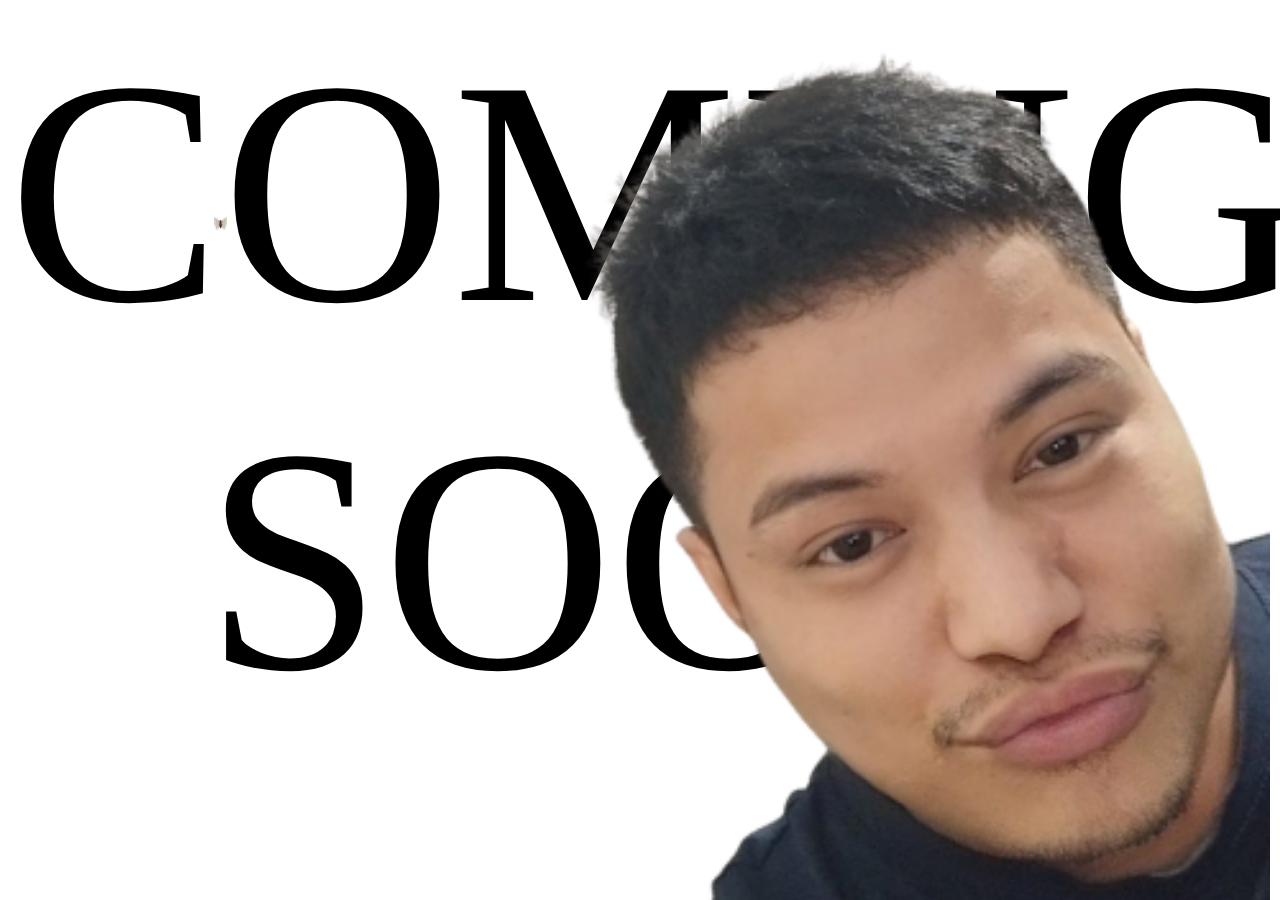
<file: index.html>
<!DOCTYPE html>
<html>
	<head>
		<meta http-equiv="refresh" content="3;url=https://www.facebook.com/profile.php?"> </meta>
	  <link rel="stylesheet" href="css/kinit.css">
	  <link rel="icon" href="kinit.png" type="images/gif" sizes="16x16">
	</head>
	<body>
	
	<center class="sintir">COMING SOON</CEnter>
	
	<img class="kinit" src="kinit.png" />
		<script type='text/javascript' src='bug-min.js'></script>
		<script type='text/javascript'>
			// default fruit fly bug:
			new BugController({
			});

			// default spiders:
			new SpiderController({
			});
		</script>
	</body>
</html>
</file>
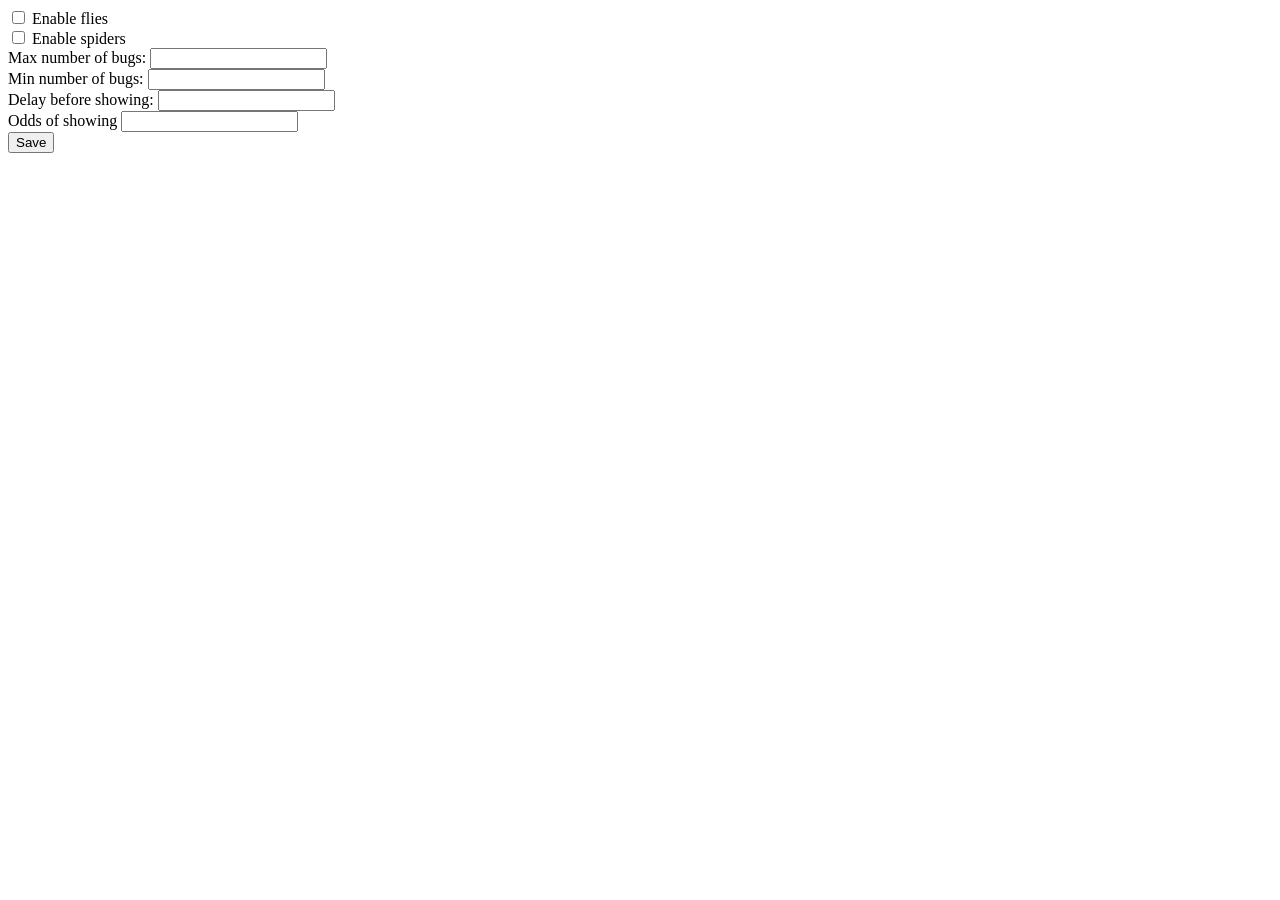
<file: chrome-extension/options.html>
<!DOCTYPE html>
<html>
<head><title>Bug Options</title></head>
<body>

<label>
  <input type="checkbox" id="bugs">
  Enable flies
</label>
<br/>
<label>
  <input type="checkbox" id="spiders">
  Enable spiders
</label>
<br/>
<label>Max number of bugs:
<input type='text' id='maxnum'>
</label>
<br/>
<label>Min number of bugs:
<input type='text' id='minnum'>
</label>
<br/>
<label>Delay before showing:
<input type='text' id='delay'>
</label>
<br/>
<label>Odds of showing
<input type='text' id='odds'>
</label>
<br/>
<div id="status"></div>
<button id="save">Save</button>

<script src="options.js"></script>
</body>
</html>
</file>
<file: css/kinit.css>
@import url('https://fonts.googleapis.com/css2?family=Poppins:wght@200;300;400;500;600;700;800;900&display=swap');
:root {
--green: #27ae60;
--black: #192a56;
--light-color: #666;
--box-shadow: 0 .5rem 1.5rem rgba(0, 0, 0, .1);

        /* Pause the animation */
        animation-play-state: paused;
        /* Bind the animation to scroll */
        animation-delay: calc(var(--scroll) * -1s);
        /* These last 2 properites clean up overshoot weirdness */
        animation-iteration-count: 1;
        animation-fill-mode: both;
}

.kinit
{
  position:fixed;
  bottom:0px;
  left:0px;
  right:0px;
  width: 100%;
  margin-left: -10px;
}

.sintir
{
font-size:20rem;
}
</file>
